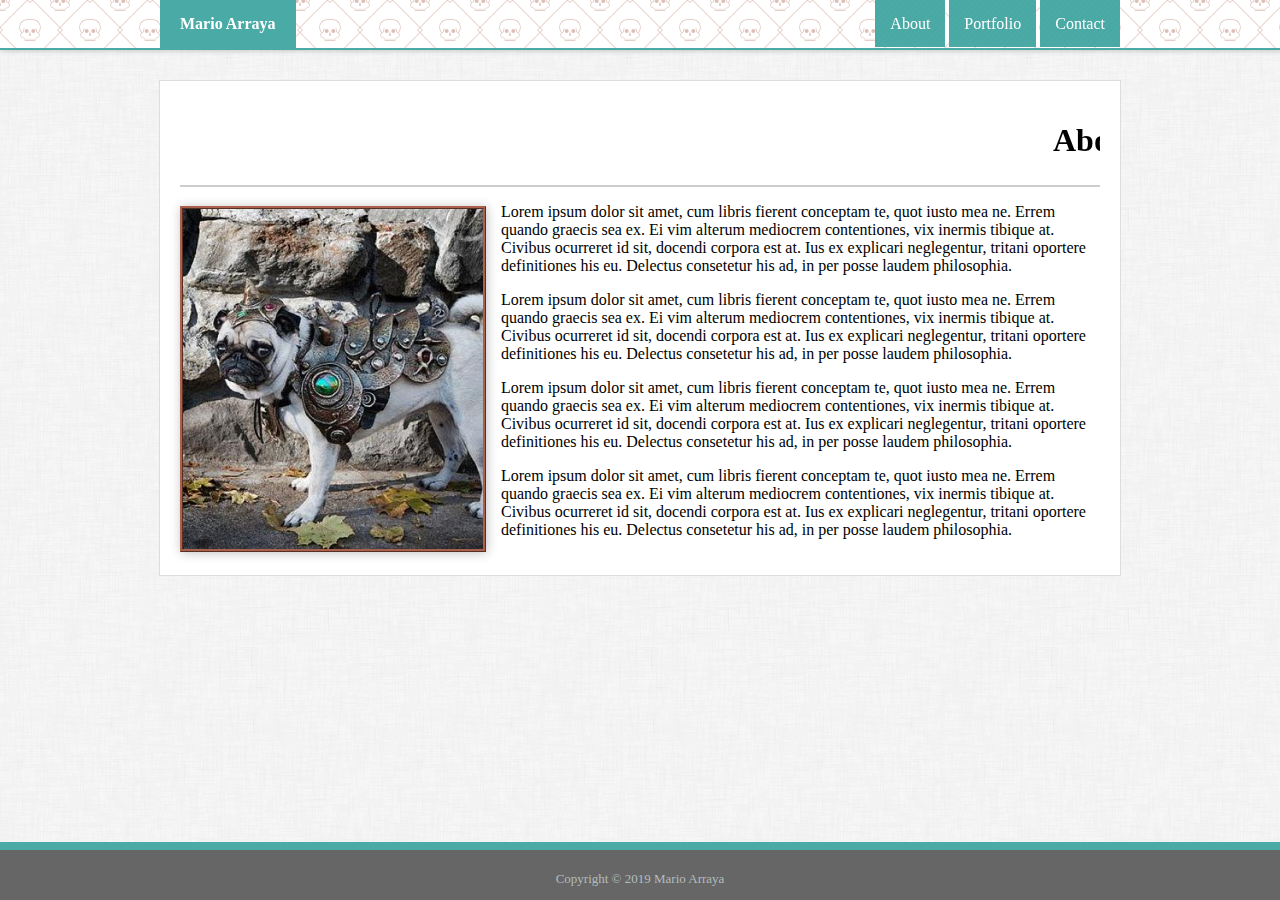
<file: index.html>
<!DOCTYPE html>
<html>

<head>
    <meta charset="UTF-8">
    <meta name="viewport" content="width=device-width, initial-scale=1.0">
    <meta name="author" content="name">
    <meta name="description" content="description here">
    <meta name="keywords" content="keywords,here">
    <title>My Portfolio</title>
    <link rel="stylesheet" href="assets/css/style.css">
</head>

<body>
    <header class="header">
        <div class="navbar">
            <div class="logo">Mario Arraya</div>
            <div class="nav">
                <a href="index.html">About</a>
                <a href="portfolio.html">Portfolio</a>
                <a href="contact.html">Contact</a>
            </div>
        </div>
    </header>

    <section class="main-container">
        <div class=content-title>
            <marquee behavior="scroll" direction="left"><h1>About Me</h1></marquee>
        </div>

        <img class="profile" src="assets/images/armorpug.jpg">

        <p>Lorem ipsum dolor sit amet, cum libris fierent conceptam te, quot iusto mea ne. Errem quando graecis sea ex.
            Ei vim alterum mediocrem contentiones, vix inermis tibique at. Civibus ocurreret id sit, docendi corpora
            est at. Ius ex explicari neglegentur, tritani oportere definitiones his eu. Delectus consetetur his ad, in
            per posse laudem philosophia.
        </p>

        <p>Lorem ipsum dolor sit amet, cum libris fierent conceptam te, quot iusto mea ne. Errem quando graecis sea ex.
            Ei vim alterum mediocrem contentiones, vix inermis tibique at. Civibus ocurreret id sit, docendi corpora
            est at. Ius ex explicari neglegentur, tritani oportere definitiones his eu. Delectus consetetur his ad, in
            per posse laudem philosophia.
        </p>

        <p>Lorem ipsum dolor sit amet, cum libris fierent conceptam te, quot iusto mea ne. Errem quando graecis sea ex.
            Ei vim alterum mediocrem contentiones, vix inermis tibique at. Civibus ocurreret id sit, docendi corpora
            est at. Ius ex explicari neglegentur, tritani oportere definitiones his eu. Delectus consetetur his ad, in
            per posse laudem philosophia.
        </p>

        <p>Lorem ipsum dolor sit amet, cum libris fierent conceptam te, quot iusto mea ne. Errem quando graecis sea ex.
            Ei vim alterum mediocrem contentiones, vix inermis tibique at. Civibus ocurreret id sit, docendi corpora
            est at. Ius ex explicari neglegentur, tritani oportere definitiones his eu. Delectus consetetur his ad, in
            per posse laudem philosophia.
        </p>
    </section>

    <footer>
            <p class="copyright">Copyright &copy; 2019 Mario Arraya</p>
        </footer>

</body>

</html>
</file>
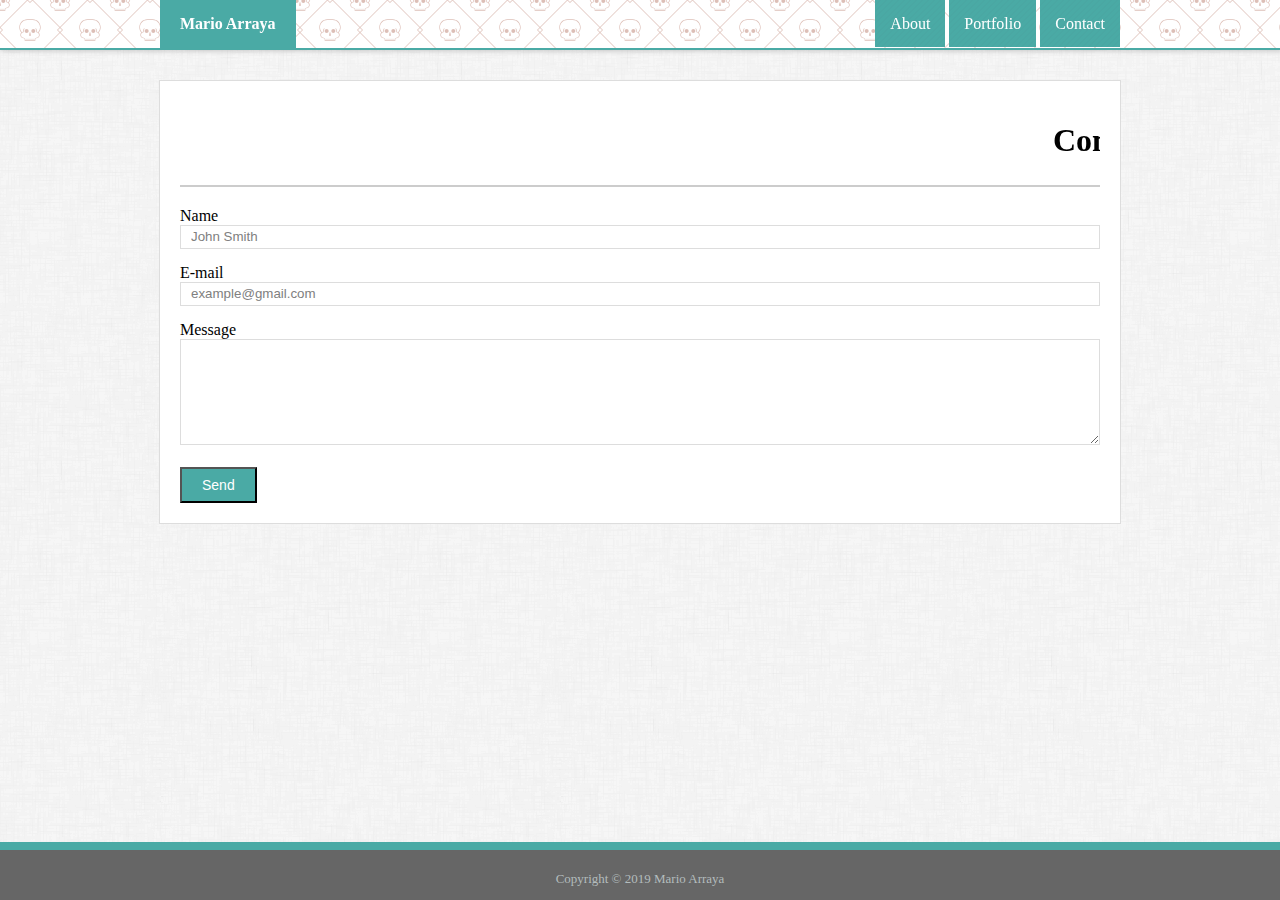
<file: contact.html>
<!DOCTYPE html>
<html>

<head>
    <meta charset="UTF-8">
    <meta name="viewport" content="width=device-width,initial-scale=1">
    <meta name="author" content="name">
    <meta name="description" content="description here">
    <meta name="keywords" content="keywords,here">
    <title>Gallery</title>
    <link rel="stylesheet" href="assets/css/style.css">
</head>

<body>
    <header class="header">
        <div class="navbar">
            <div class="logo">Mario Arraya</div>
            <div class="nav">
                <a href="index.html">About</a>
                <a href="portfolio.html">Portfolio</a>
                <a href="contact.html">Contact</a>
            </div>
        </div>
    </header>

    <section class="main-container">
        <div class="content-title">
            <marquee behavior="scroll" direction="left"><h1>Contact</h1></marquee>
        </div>
        <form action="https://formspree.io/marioarraya@gmail.com" method="POST">
            <label>Name</label><br>
            <input class="input-fields" type="text" name="name" onfocus="if(this.value == 'John Smith') { this.value = ''; }"
                value="John Smith"><br>
            <label>E-mail</label><br>
            <input class="input-fields" type="email" name="emailaddress" onfocus="if(this.value == 'example@gmail.com') { this.value = ''; }"
                value="example@gmail.com"><br>
            <label>Message</label><br>
            <textarea type="text" name="message"></textarea>
            <br><br>
            <input class="submit-button" type="submit" value="Send">
        </form>

    </section>

    <footer>
            <p class="copyright">Copyright &copy; 2019 Mario Arraya</p>
    </footer>

</body>


</html>
</file>
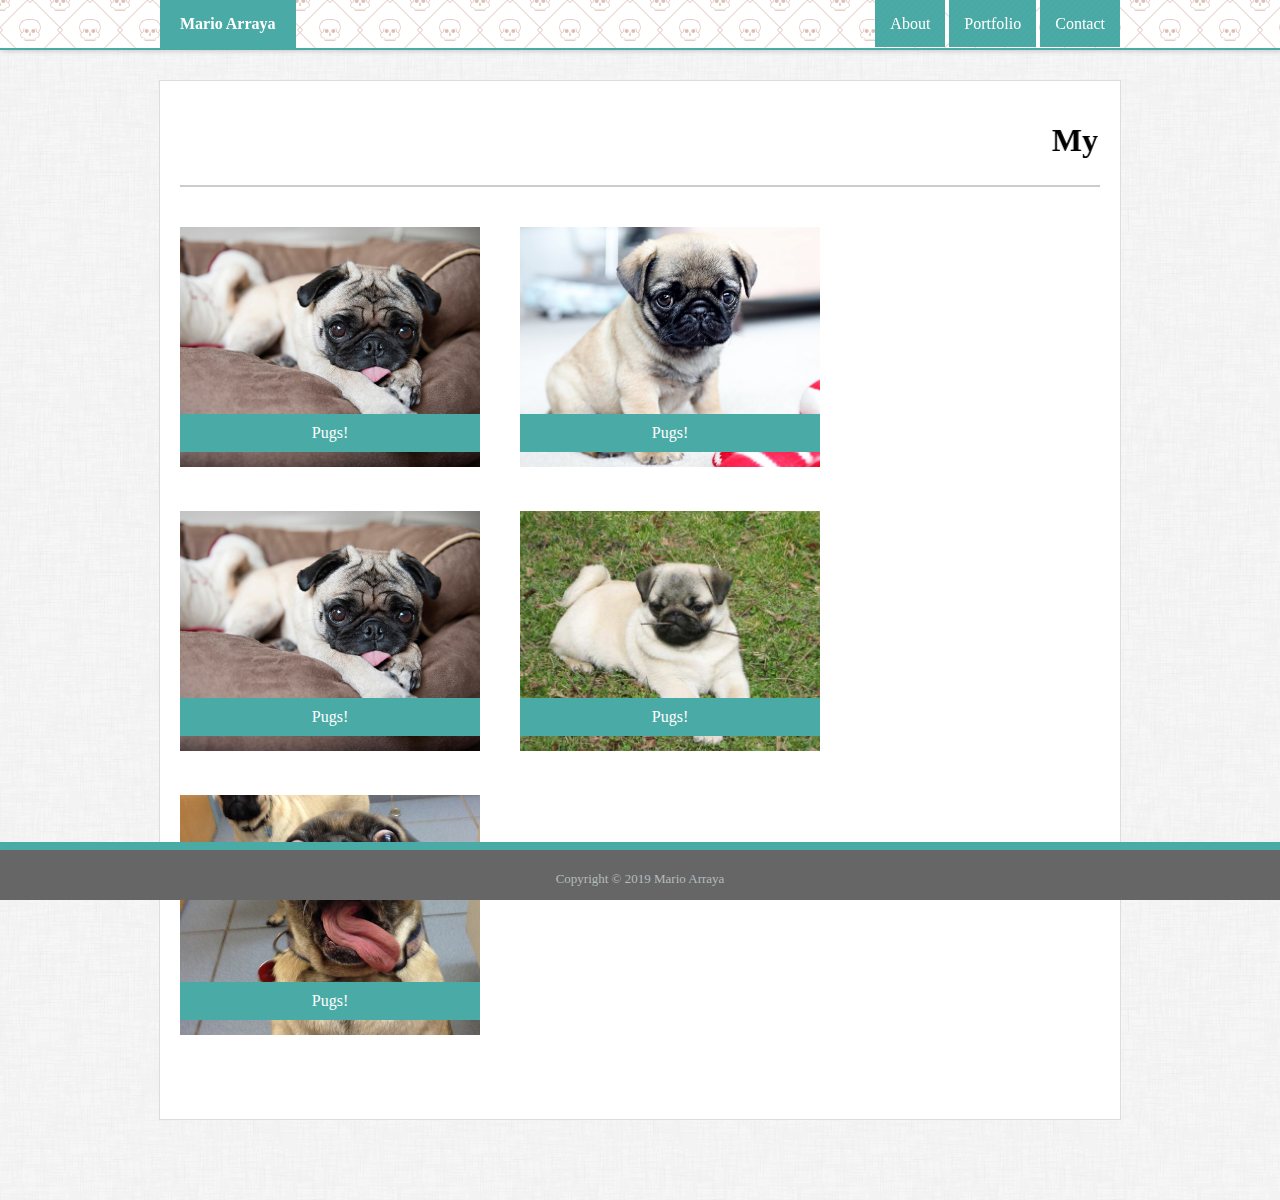
<file: portfolio.html>
<!DOCTYPE html>
<html>

<head>
    <meta charset="UTF-8">
    <meta name="viewport" content="width=device-width,initial-scale=1">
    <meta name="author" content="name">
    <meta name="description" content="description here">
    <meta name="keywords" content="keywords,here">
    <title>Gallery</title>
    <link rel="stylesheet" href="assets/css/style.css">
</head>

<body>
    <header class="header">
        <div class="navbar">
            <div class="logo">Mario Arraya</div>
            <div class="nav">
                <a href="index.html">About</a>
                <a href="portfolio.html">Portfolio</a>
                <a href="contact.html">Contact</a>
            </div>
        </div>
    </header>


    <section class="main-container">
        
        <div class="content-title">
            <marquee behavior="scroll" direction="left"><h1>My Portfolio</h1></marquee>
        </div>

        <div class="container" >
            <img class="gallery" src="assets/images/pug1.jpg">
            <p class="description">Pugs!</p>
        </div>

        <div class="container" >
            <img class="gallery" src="assets/images/pug2.jpg">
            <p class="description">Pugs!</p>
        </div>

        <div class="container" >
            <img class="gallery" src="assets/images/pug3.jpg">
            <p class="description">Pugs!</p>
        </div>

        <div class="container" >
            <img class="gallery" src="assets/images/pug4.jpg">
            <p class="description">Pugs!</p>
        </div>

        <div class="container" >
            <img class="gallery" src="assets/images/pug5.jpg">
            <p class="description">Pugs!</p>
        </div>

        <div class="clearfix"></div>  

    </section>


    <footer>
            <p class="copyright">Copyright &copy; 2019 Mario Arraya</p>
    </footer>


</body>

</html>


<!DOCTYPE html>
<html>
  <head>
    
  </head>
  <body>
  
  </body>
</html>
</file>
<file: assets/css/style.css>
.header {
    background-color: #ffffff;
    background-image: url("data:image/svg+xml,%3Csvg width='60' height='60' viewBox='0 0 180 180' xmlns='http://www.w3.org/2000/svg'%3E%3Cpath d='M82.42 180h-1.415L0 98.995v-2.827L6.167 90 0 83.833V81.004L81.005 0h2.827L90 6.167 96.167 0H98.996L180 81.005v2.827L173.833 90 180 96.167V98.996L98.995 180h-2.827L90 173.833 83.833 180H82.42zm0-1.414L1.413 97.58 8.994 90l-7.58-7.58L82.42 1.413 90 8.994l7.58-7.58 81.006 81.005-7.58 7.58 7.58 7.58-81.005 81.006-7.58-7.58-7.58 7.58zM175.196 0h-25.832c1.033 2.924 2.616 5.59 4.625 7.868C152.145 9.682 151 12.208 151 15c0 5.523 4.477 10 10 10 1.657 0 3 1.343 3 3v4h16V0h-4.803c.51.883.803 1.907.803 3 0 3.314-2.686 6-6 6s-6-2.686-6-6c0-1.093.292-2.117.803-3h10.394-13.685C161.18.938 161 1.948 161 3v4c-4.418 0-8 3.582-8 8s3.582 8 8 8c2.76 0 5 2.24 5 5v2h4v-4h2v4h4v-4h2v4h2V0h-4.803zm-15.783 0c-.27.954-.414 1.96-.414 3v2.2c-1.25.254-2.414.74-3.447 1.412-1.716-1.93-3.098-4.164-4.054-6.612h7.914zM180 17h-3l2.143-10H180v10zm-30.635 163c-.884-2.502-1.365-5.195-1.365-8 0-13.255 10.748-24 23.99-24H180v32h-30.635zm12.147 0c.5-1.416 1.345-2.67 2.434-3.66l-1.345-1.48c-1.498 1.364-2.62 3.136-3.186 5.14H151.5c-.97-2.48-1.5-5.177-1.5-8 0-12.15 9.84-22 22-22h8v30h-18.488zm13.685 0c-1.037-1.793-2.976-3-5.197-3-2.22 0-4.16 1.207-5.197 3h10.394zM0 148h8.01C21.26 148 32 158.742 32 172c0 2.805-.48 5.498-1.366 8H0v-32zm0 2h8c12.15 0 22 9.847 22 22 0 2.822-.53 5.52-1.5 8h-7.914c-.567-2.004-1.688-3.776-3.187-5.14l-1.346 1.48c1.09.99 1.933 2.244 2.434 3.66H0v-30zm15.197 30c-1.037-1.793-2.976-3-5.197-3-2.22 0-4.16 1.207-5.197 3h10.394zM0 32h16v-4c0-1.657 1.343-3 3-3 5.523 0 10-4.477 10-10 0-2.794-1.145-5.32-2.992-7.134C28.018 5.586 29.6 2.924 30.634 0H0v32zm0-2h2v-4h2v4h4v-4h2v4h4v-2c0-2.76 2.24-5 5-5 4.418 0 8-3.582 8-8s-3.582-8-8-8V3c0-1.052-.18-2.062-.512-3H0v30zM28.5 0c-.954 2.448-2.335 4.683-4.05 6.613-1.035-.672-2.2-1.16-3.45-1.413V3c0-1.04-.144-2.046-.414-3H28.5zM0 17h3L.857 7H0v10zM15.197 0c.51.883.803 1.907.803 3 0 3.314-2.686 6-6 6S4 6.314 4 3c0-1.093.292-2.117.803-3h10.394zM109 115c-1.657 0-3 1.343-3 3v4H74v-4c0-1.657-1.343-3-3-3-5.523 0-10-4.477-10-10 0-2.793 1.145-5.318 2.99-7.132C60.262 93.638 58 88.084 58 82c0-13.255 10.748-24 23.99-24h16.02C111.26 58 122 68.742 122 82c0 6.082-2.263 11.636-5.992 15.866C117.855 99.68 119 102.206 119 105c0 5.523-4.477 10-10 10zm0-2c-2.76 0-5 2.24-5 5v2h-4v-4h-2v4h-4v-4h-2v4h-4v-4h-2v4h-4v-4h-2v4h-4v-2c0-2.76-2.24-5-5-5-4.418 0-8-3.582-8-8s3.582-8 8-8v-4c0-2.64 1.136-5.013 2.946-6.66L72.6 84.86C70.39 86.874 69 89.775 69 93v2.2c-1.25.254-2.414.74-3.447 1.412C62.098 92.727 60 87.61 60 82c0-12.15 9.84-22 22-22h16c12.15 0 22 9.847 22 22 0 5.61-2.097 10.728-5.55 14.613-1.035-.672-2.2-1.16-3.45-1.413V93c0-3.226-1.39-6.127-3.6-8.14l-1.346 1.48C107.864 87.987 109 90.36 109 93v4c4.418 0 8 3.582 8 8s-3.582 8-8 8zM90.857 97L93 107h-6l2.143-10h1.714zM80 99c3.314 0 6-2.686 6-6s-2.686-6-6-6-6 2.686-6 6 2.686 6 6 6zm20 0c3.314 0 6-2.686 6-6s-2.686-6-6-6-6 2.686-6 6 2.686 6 6 6z' fill='%23aa604a' fill-opacity='0.4' fill-rule='evenodd'/%3E%3C/svg%3E");    width: 100%;
    width: 100%;
    position: fixed;
    top: 0px;
    left: 0px;
    z-index: 99;
    border-bottom: 2px solid #4aaaa5;
    box-shadow: 1px 1px 5px #00000030;
}

.navbar {
    width: 960px;
    margin: 0px auto;
}

.logo {
    background-color:#4aaaa5; 
    font-family: "Georgia", "Times New Roman";
    float: left;
    padding: 15px 20px 15px 20px;
    color: white;
    font-weight: bold;
}

.nav {
    float: right;
    padding-top: 15px;
    color: #777777;
}

.nav a{
    color: #FFFFFF;
    background-color: #4aaaa5;
    background-image: url("data:image/svg+xml,%3Csvg width='6' height='6' viewBox='0 0 6 6' xmlns='http://www.w3.org/2000/svg'%3E%3Cg fill='%23489c98' fill-opacity='0.4' fill-rule='evenodd'%3E%3Cpath d='M5 0h1L0 6V5zM6 5v1H5z'/%3E%3C/g%3E%3C/svg%3E");
    text-decoration: none;
    padding: 15px;
}

body{
    background-image: url(../images/dust_scratches.png)
}

section {
    width: 920px;
    margin: 0px auto;
    border: 1px solid #dddddd;
    margin-top: 80px;
    margin-bottom: 80px;
    background-color: white;
    padding: 20px;
}

.container {
    position: relative;
    float: left;
    margin-right: 40px;
    margin-top: 40px;
}

.gallery {
    width: 300px;
    height: 240px;
    object-fit: cover;
}

.description{
    position: absolute;
    top: 70%;
    background-color: #4aaaa5;
    color: white;
    text-align: center;
    width: 300px;
    padding-top: 10px;
    padding-bottom: 10px;
}

.content-title {
    border-bottom: 2px solid #cccccc;
}

.profile {
    float: left;
    margin: 19px 15px 0px 0;
    width: 300px;
    height: 340px;
    object-fit: cover;
    border: 3px ridge #aa604a;
    box-shadow: 1px 1px 10px #00000040;
}

.input-fields{
    width: -webkit-fill-available;
    height: 20px;
    color: gray;
    border: 1px solid #dddddd;
    margin-bottom: 15px;
    padding-left: 10px;
}

textarea{
    width: -webkit-fill-available;
    border: 1px solid #dddddd;
    height: 100px;
}
form {
    display: block;
    margin-top: 20px;
    }
    
.submit-button{
        
    background-color: #4aaaa5;
    color: white;
    padding: 8px 20px 8px 20px;
    font-family: 'Arial', 'Helvetica Neue', Helvetica, sans-serif;
    font-size: 14px;

}

footer{
    border-top: 8px solid #4aaaa5;
    position: fixed;
    left: 0;
    bottom: 0;
    width: 100%;
    height: 50px;
    background-color: #666666;
    color: white;
    
}

.copyright{
    color: #b3bcbd;
    position: absolute;
    font-size: small;
    text-align: center;
    bottom: 0;
    width: 100%;
}

.clearfix:after {
    visibility: hidden;
    display: block;
    content: "";
    clear: both;
    height: 60px;
  }
</file>
